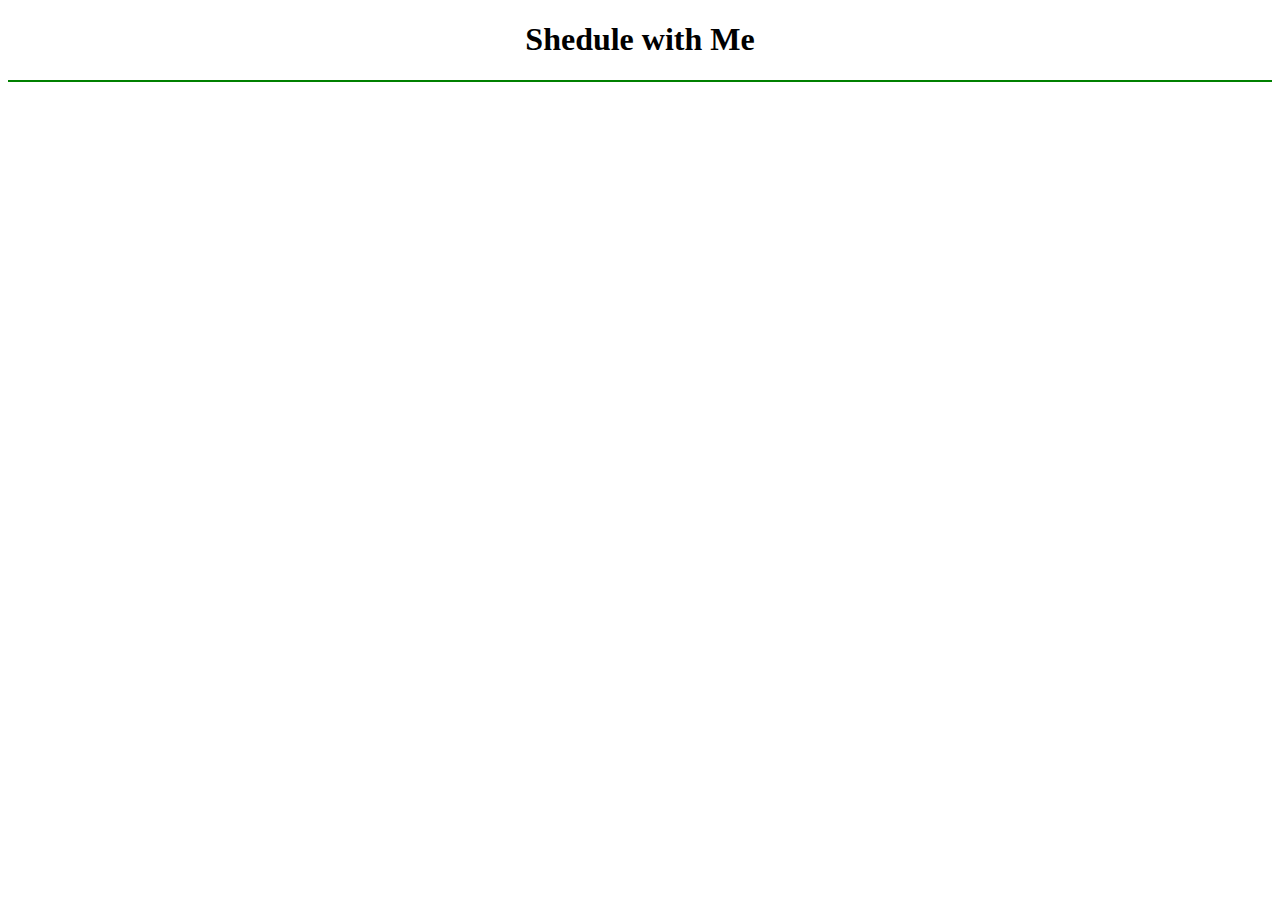
<file: Ask_C/templates/appointment.html>
<!DOCTYPE html>
<html lang="en">
<head>
    <meta charset="UTF-8">
    <meta http-equiv="X-UA-Compatible" content="IE=edge">
    <meta name="viewport" content="width=device-width, initial-scale=1.0">
    <title>Document</title>
</head>
<body>
    <center><h1>Shedule with Me</h1></center>
    <hr color="green">
</body>
</html>
</file>
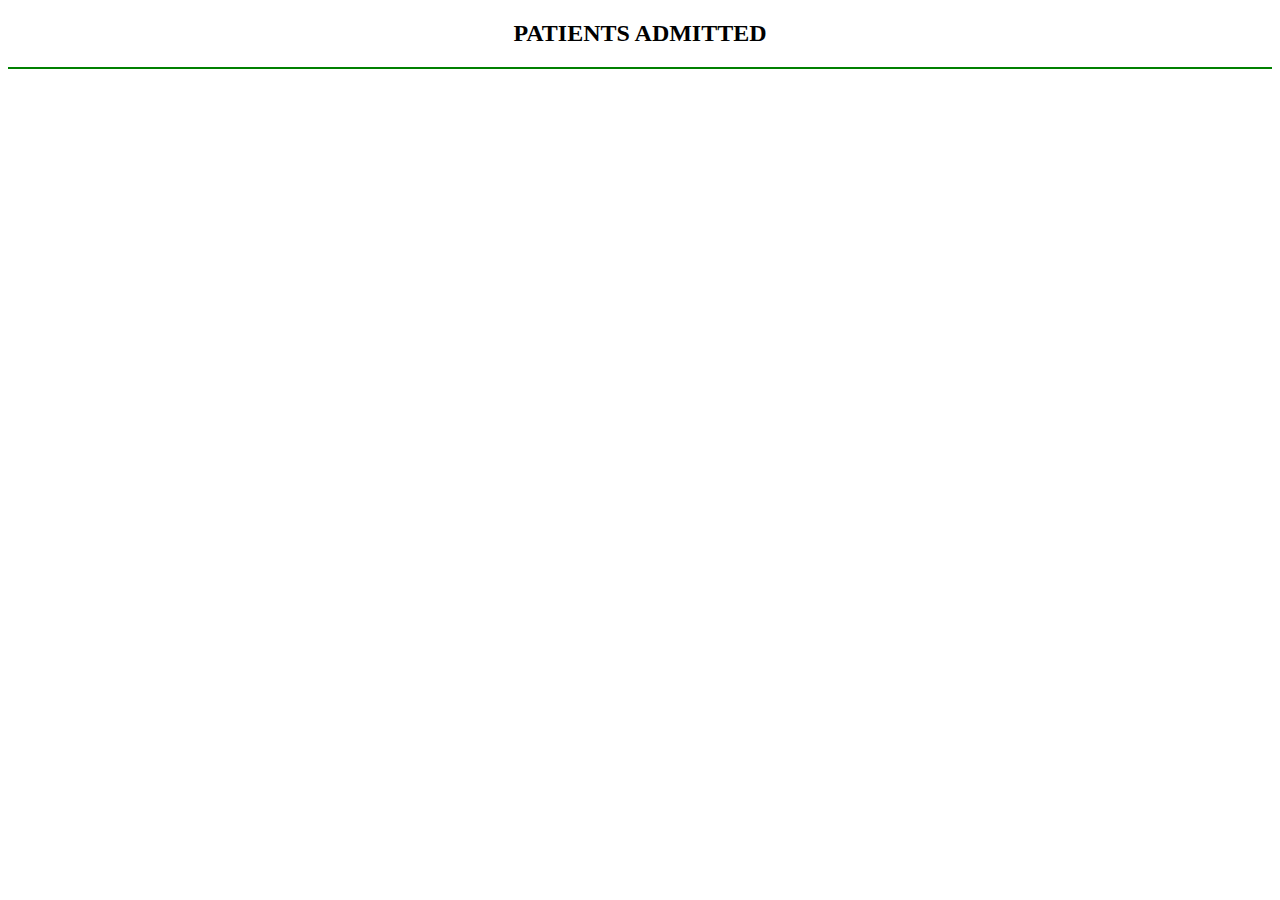
<file: Ask_C/templates/in-patient.html>
<!DOCTYPE html>
<html lang="en">
<head>
    <meta charset="UTF-8">
    <meta http-equiv="X-UA-Compatible" content="IE=edge">
    <meta name="viewport" content="width=device-width, initial-scale=1.0">
    <title>Document</title>
</head>
<body>
    <center><h2>PATIENTS ADMITTED</h2></center>
    <hr color="green">
</body>
</html>
</file>
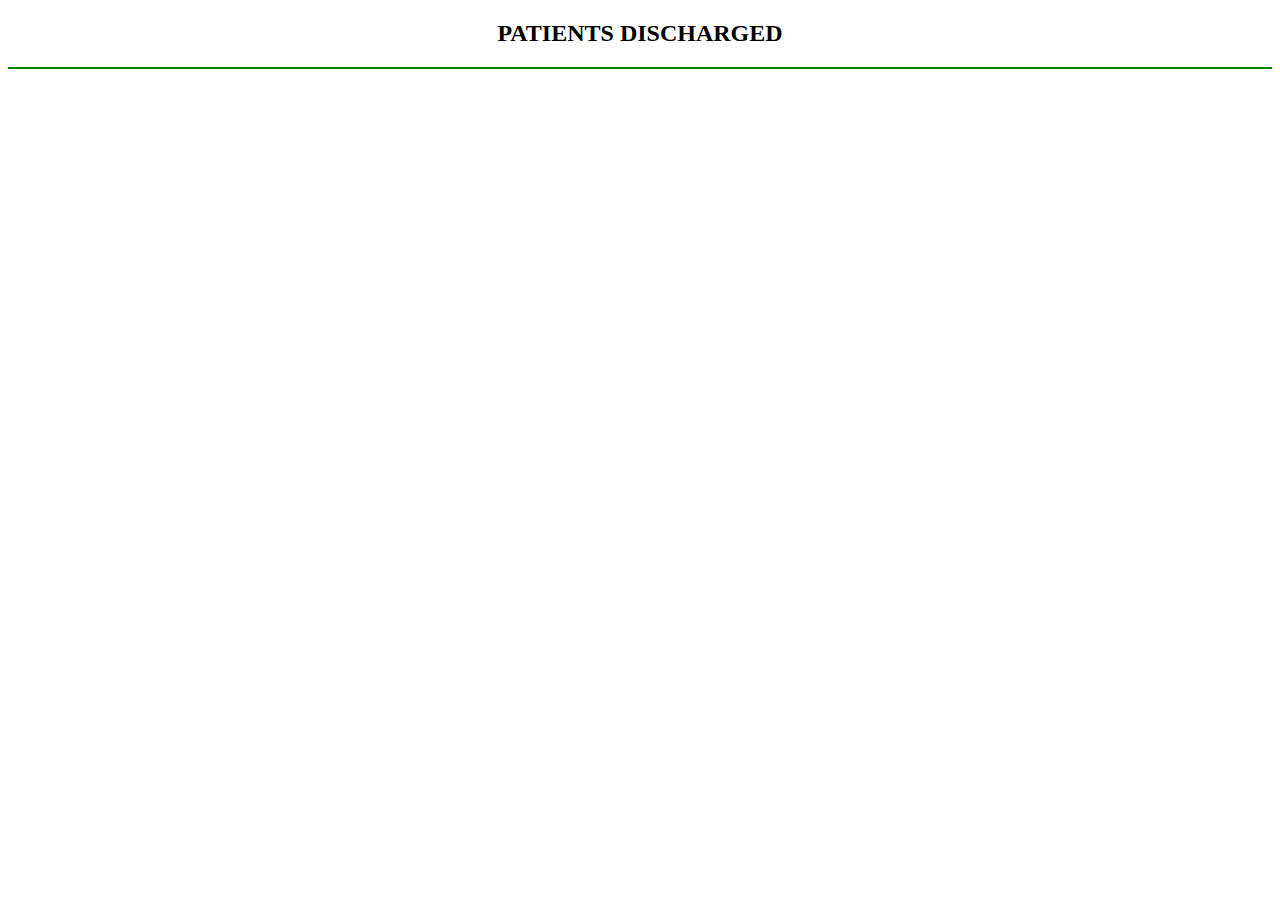
<file: Ask_C/templates/out-patient.html>
<!DOCTYPE html>
<html lang="en">
<head>
    <meta charset="UTF-8">
    <meta http-equiv="X-UA-Compatible" content="IE=edge">
    <meta name="viewport" content="width=device-width, initial-scale=1.0">
    <title>Document</title>
</head>
<body>
    <center><h2>PATIENTS DISCHARGED</h2></center>
    <hr color="green">
</body>
</html>
</file>
